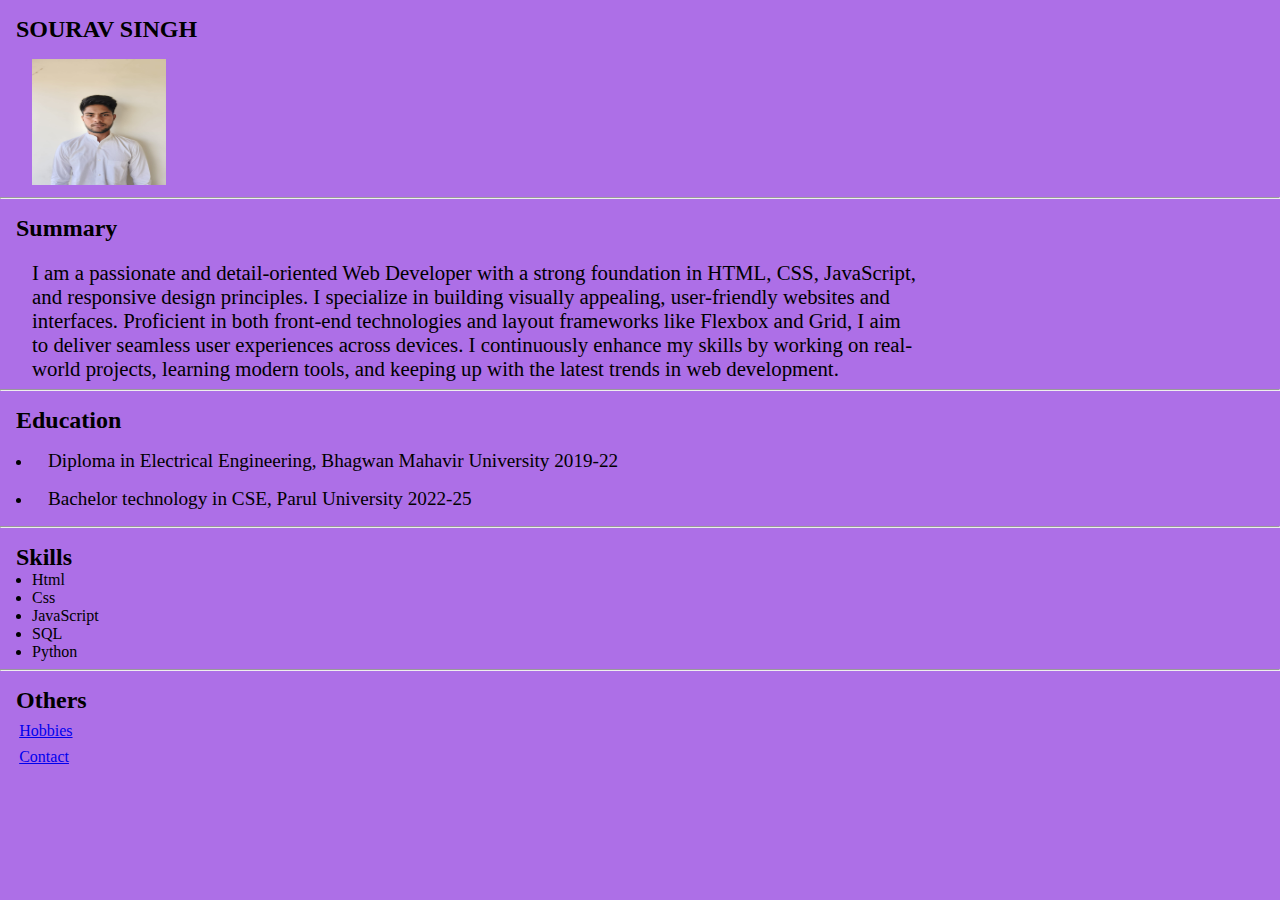
<file: index.html>
<!DOCTYPE html>
<html lang="en">
<head>
    <meta charset="UTF-8">
    <meta name="viewport" content="width=device-width, initial-scale=1.0">
    <title>My Resume</title>
    <link rel="stylesheet" href="style.css">
</head>
<body>
       <div class="container">

        <div class="name">
             <h2>SOURAV SINGH</h2>
            <img src="img.jpg" alt="myimage">
        </div>

        <hr/>
        
        <div class="summary">

             <h2>Summary</h2>
            <p class="intro">I am a passionate and detail-oriented Web Developer with a strong foundation in HTML, CSS, JavaScript, and responsive design principles. I specialize in building visually appealing, user-friendly websites and interfaces. Proficient in both front-end technologies and layout frameworks like Flexbox and Grid, I aim to deliver seamless user experiences across devices. I continuously enhance my skills by working on real-world projects, learning modern tools, and keeping up with the latest trends in web development.</p>

        </div>
    
            <hr/>
            
            <div class="education">

                <h2>Education</h2>

                <ul>

                <li>
                        <p class="para1">Diploma in Electrical Engineering, Bhagwan Mahavir University 2019-22</p>
                </li>

                <li>
                        <p class="para2">Bachelor technology in CSE, Parul University 2022-25</p>
                </li>
                
                </ul>
            </div>

            <hr>

            <div class="tech">
                <h2>Skills</h2>
                <ul>
                    <li>
                         Html 
                    </li>

                    <li>
                        Css
                    </li>
                    <li>
                        JavaScript
                    </li>
                    <li>
                       SQL
                    </li>
                    <li>
                        Python
                    </li>
                </ul>
            </div>
           
            <hr/>

            <div class="other">

                 <h2>Others</h2>
                 <a href="hobbies.html" class="hobby">Hobbies</a>  
                 <a href="contact.html" class="contact">Contact</a>

            </div>
       
           
    </div>
            



 </body>       
</html>
</file>
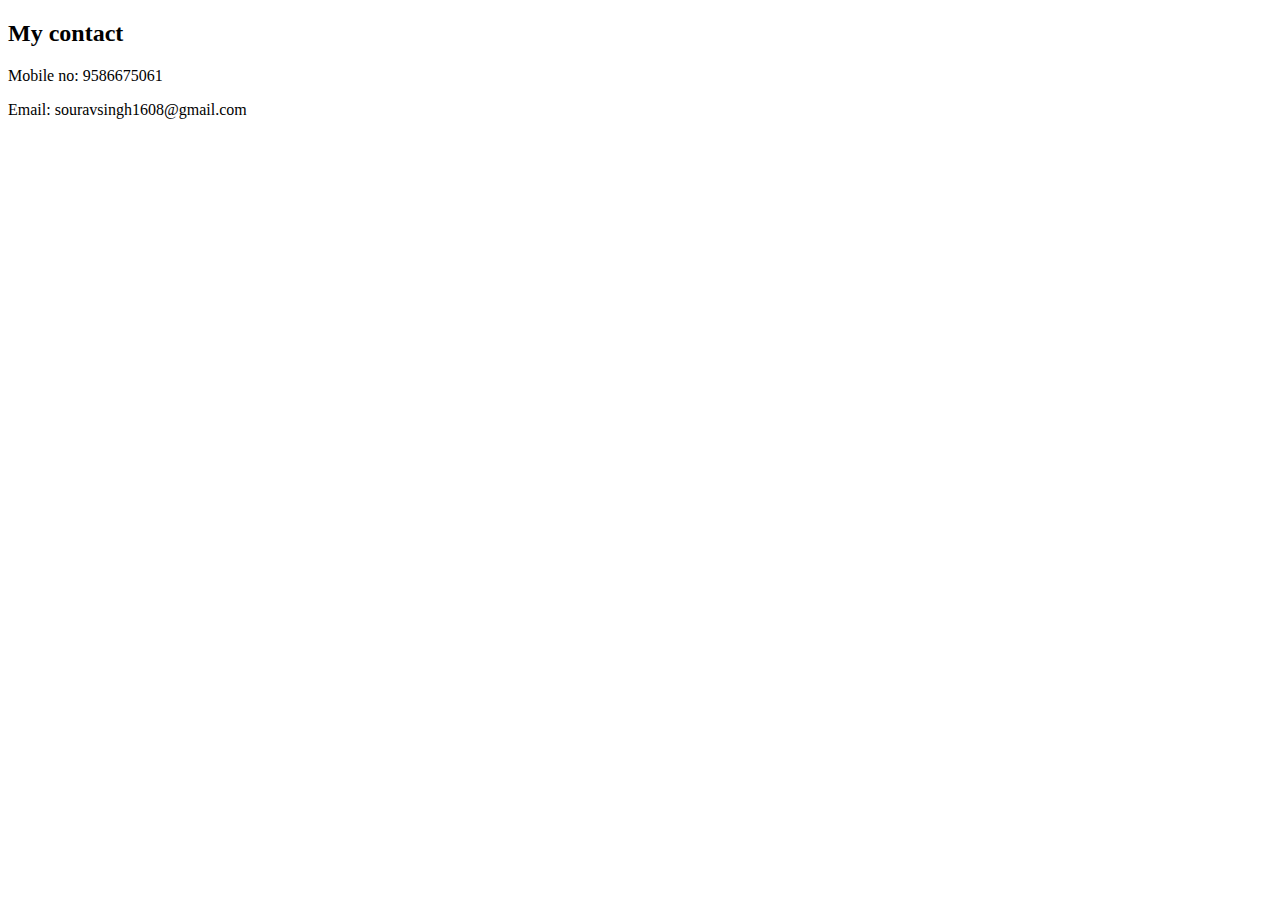
<file: contact.html>
<!DOCTYPE html>
<html lang="en">
<head>
    <meta charset="UTF-8">
    <meta name="viewport" content="width=device-width, initial-scale=1.0">
    <title>Contact</title>
</head>
<body>

        <h2>My contact</h2>
        <p>Mobile no: 9586675061 </p>
         <p>Email: souravsingh1608@gmail.com</p>
</body>
</html>
</file>
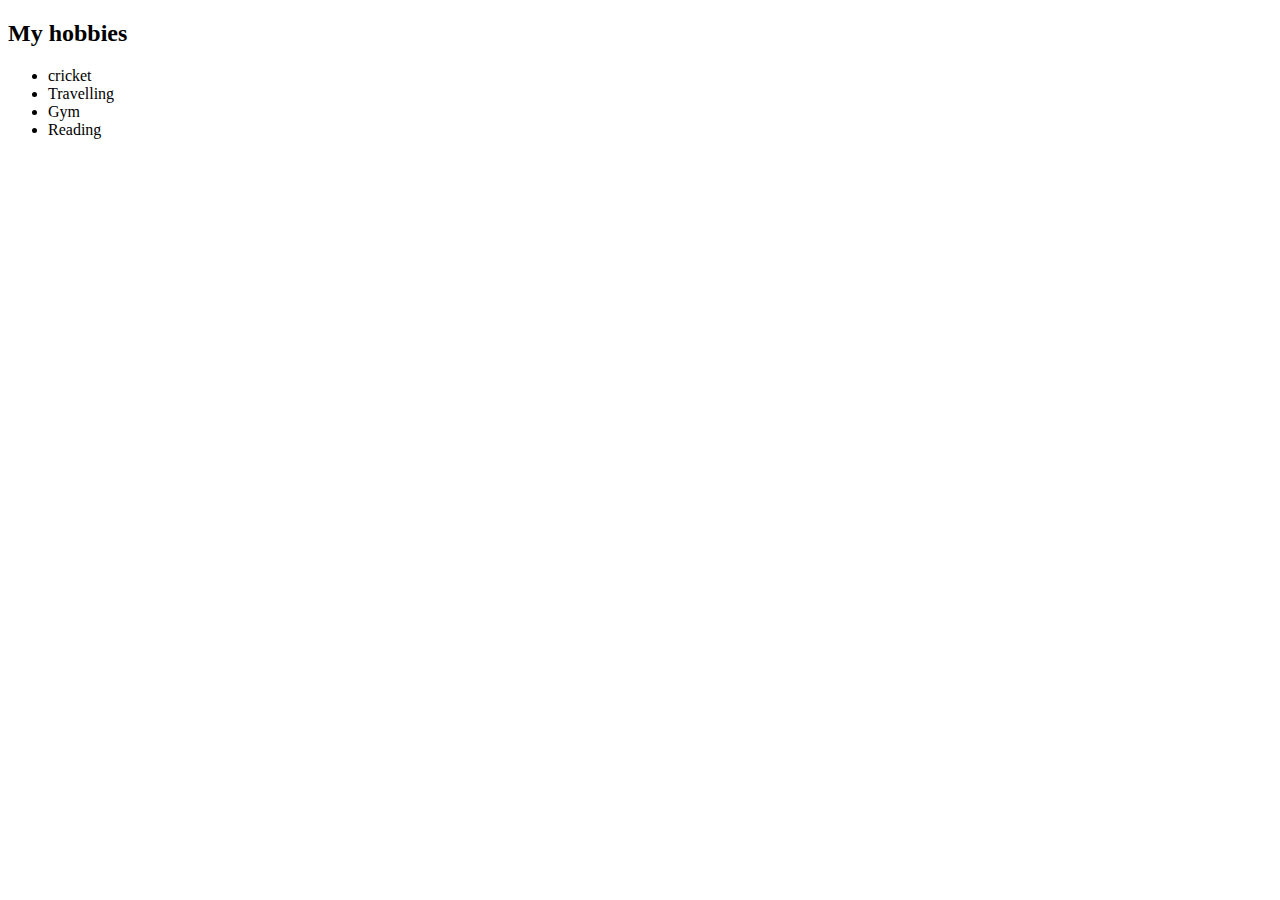
<file: hobbies.html>
<!DOCTYPE html>
<html lang="en">
<head>
    <meta charset="UTF-8">
    <meta name="viewport" content="width=device-width, initial-scale=1.0">
    <title>Hobbies</title>
</head>
<body>

    <h2>My hobbies</h2>
    <ul>
        <li>cricket</li>
        <li>Travelling</li>
        <li>Gym</li>
        <li>Reading</li>
    </ul>

</body>
</html>
</file>
<file: style.css>
*{
    margin: 0;
    padding: 0;
    box-sizing: border-box;
}
html, body {
  height: 100%;
  width: 100%;
  margin: 0;
  padding: 0;
}

.container{
   min-height: 100vh;
    width: 100vw;
    background-color: rgb(173, 111, 231);
}
.name{
    padding-top: 1rem;
    padding-left: 1rem;
}
img{
    width: 150px;
    height: 150px;
   padding-top: 1rem;
   padding-left: 1rem;
   padding-bottom: 0.5rem;
}

.summary{
    padding-left: 1rem;
    padding-top: 1rem ;
}

.intro{
    font-size: 1.3rem;
    padding-top: 1.2rem;
    padding-left: 1rem;
    padding-bottom: 0.5rem;
    max-width: 900px;
    font-weight:200;
}

.education{
    padding-left: 1rem;
    padding-top: 1rem;
}

ul{
    padding-left: 1rem;
    padding-bottom: 0.5rem;
}

.para1{
    font-size: 1.2rem;
    padding-left: 1rem;
    padding-top: 1rem;
}

.para2{
    font-size: 1.2rem;
    padding-left: 1rem;
    padding-top: 1rem;
    padding-bottom: 0.5rem;
}

.tech{
     padding-left: 1rem;
    padding-top: 1rem;
}

.other{
    padding-left: 1rem;
    padding-top: 1rem;
}

a{
    padding-left: 0.2rem;
    padding-top: 0.5rem;
    display: block;
}
</file>
